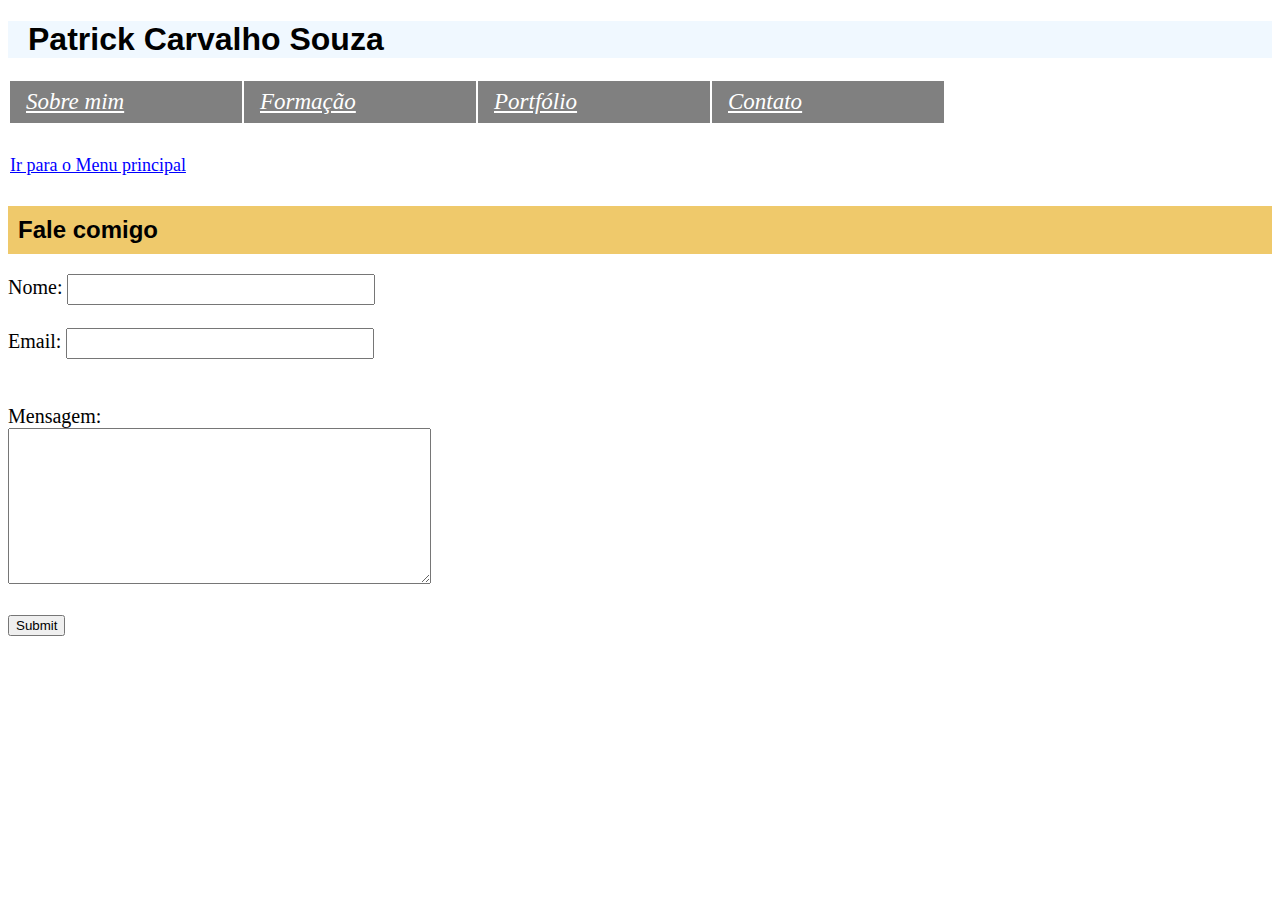
<file: contato.html>
<!DOCTYPE html>
<html lang="en">
<head>
    <meta charset="UTF-8">
    <meta name="viewport" content="width=device-width, initial-scale=1.0">
    <title>Contato</title>
    <link rel="stylesheet" href="estilo.css">
</head>
<body>
        <h1>Patrick Carvalho Souza</h1>
            <ul class="lista">
                <li><a href="sobremim.html" id="sobremim">Sobre mim</a></li>
                <li><a href="formação.html" id="formacao">Formação</a></li>
                <li><a href="portfolio.html" id="portfolio">Portfólio</a></li>
                <li><a href="contato.html" id="contato">Contato</a></li>
            </ul>
            <br>
            <br>
            <br>
            <br>
    <a href="menu.html" id="voltarmenu">Ir para o Menu principal</a>
<h2>Fale comigo</h2>

<form method="get">
    Nome: <input type="text" style="width: 300px; height: 25px;"> <br> <br>
    Email: <input type="email" style="width: 300px; height: 25px;"> <br><br><br>
    Mensagem: <br>
    <textarea name="mensagem" rows="10" cols="50"></textarea>
    <br> <br>
    <input type="submit">
</form>

</body>
</html>
</file>
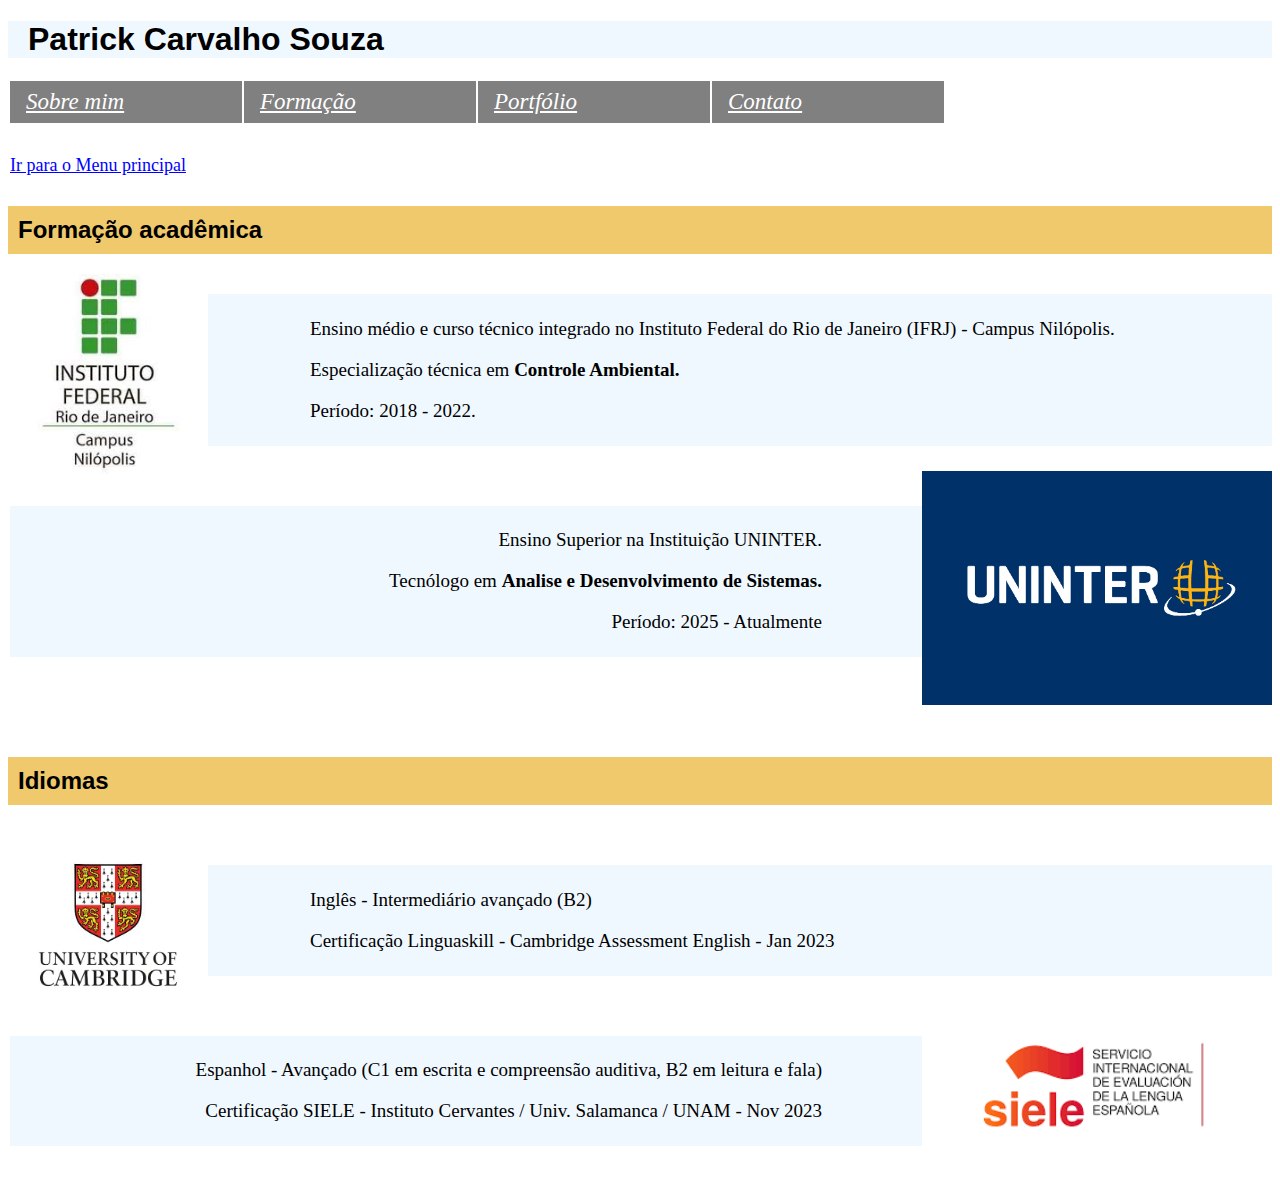
<file: formação.html>
<!DOCTYPE html>
<html lang="en">
<head>
    <meta charset="UTF-8">
    <meta name="viewport" content="width=device-width, initial-scale=1.0">
    <title>Formação acadêmica</title>
    <link rel="stylesheet" href="estilo.css">
</head>
<body>
        <h1>Patrick Carvalho Souza</h1>
            <ul class="lista">
                <li><a href="sobremim.html" id="sobremim">Sobre mim</a></li>
                <li><a href="formação.html" id="formacao">Formação</a></li>
                <li><a href="portfolio.html" id="portfolio">Portfólio</a></li>
                <li><a href="contato.html" id="contato">Contato</a></li>
            </ul>
            <br>
            <br>
            <br>
            <br>
    <a href="index.html" id="voltarmenu">Ir para o Menu principal</a>
<h2>Formação acadêmica</h2>
<img src="ifrjnilópolis.jpeg" alt="logo ifrj">
<div class="formacaoacademica">
    <p>Ensino médio e curso técnico integrado no Instituto Federal do Rio de Janeiro (IFRJ) - Campus Nilópolis.</p>
    <p>Especialização técnica em <b>Controle Ambiental.</b></p>
    <p>Período: 2018 - 2022.</p>
</div>

<img src="uninter.jpg" alt="logo uninter" id="print">
<div class="uninter">
    <p>Ensino Superior na Instituição UNINTER.</p>
    <p>Tecnólogo em <b>Analise e Desenvolvimento de Sistemas.</b></p>
    <p>Período: 2025 - Atualmente</p>
</div>
<h2>Idiomas</h2>
<img src="cambridge.jpg" alt="logo cambridge">
<div class="ingles">
    <p>Inglês - Intermediário avançado (B2)</p> 
    <p>Certificação Linguaskill - Cambridge Assessment English - Jan 2023</p>
</div>

<img src="siele.png" alt="logo siele" id="print">
<div class="jogos">
    <p>Espanhol - Avançado (C1 em escrita e compreensão auditiva, B2 em leitura e fala)</p>
    <p>Certificação SIELE - Instituto Cervantes / Univ. Salamanca / UNAM - Nov 2023</p>
</div>
</body>
</html>
</file>
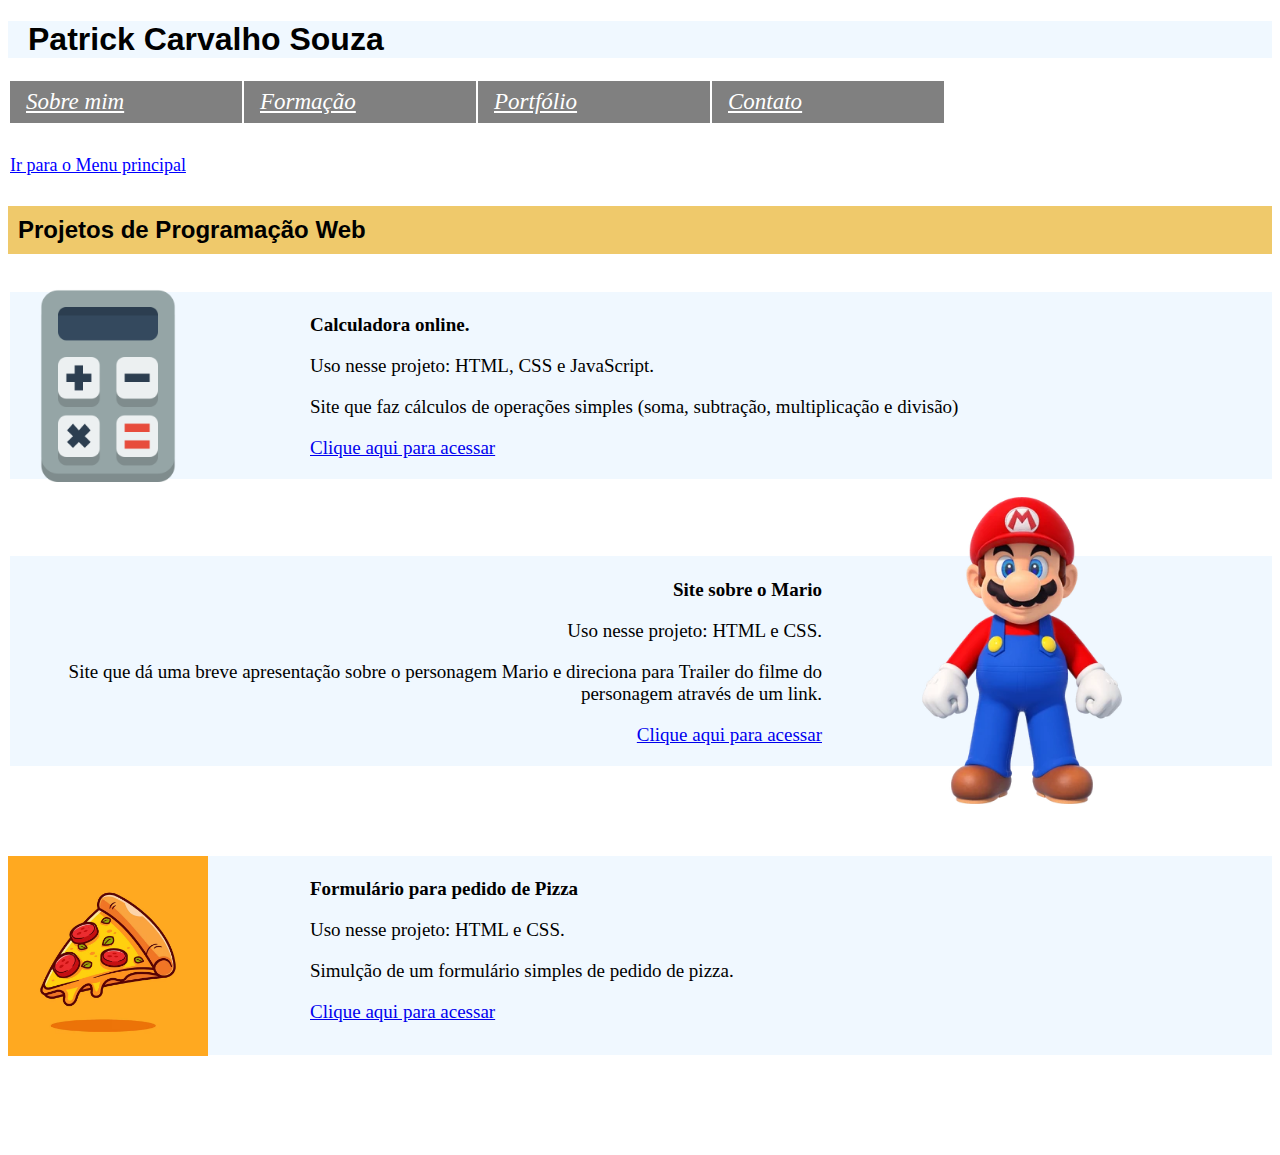
<file: portfolio.html>
<!DOCTYPE html>
<html lang="en">
<head>
    <meta charset="UTF-8">
    <meta name="viewport" content="width=device-width, initial-scale=1.0">
    <title>Portfólio</title>
    <link rel="stylesheet" href="estilo.css">
</head>
<body>
        <!-- Título da página com meu nome -->
        <h1>Patrick Carvalho Souza</h1>
            <!-- Menu de navegação principal -->
            <ul class="lista">
                <li><a href="sobremim.html" id="sobremim">Sobre mim</a></li>
                <li><a href="formação.html" id="formacao">Formação</a></li>
                <li><a href="portfolio.html" id="portfolio">Portfólio</a></li>
                <li><a href="contato.html" id="contato">Contato</a></li>
            </ul>
            <br>
            <br>
            <br>
            <br>
    <a href="index.html" id="voltarmenu">Ir para o Menu principal</a>
<h2>Projetos de Programação Web</h2>
<!-- Imagem e de explicação dos projetos: Calculadora online, Site sobre o Mario e Formulário para pedido de Pizza-->
<img src="calculadorafoto.webp" alt="foto do Patrick" class="calculadorafoto">
<br>
    <div class="calculadora">
        <p><b>Calculadora online.</b></p>
        <p>Uso nesse projeto: HTML, CSS e JavaScript.</p>
        <p>Site que faz cálculos de operações simples (soma, subtração, multiplicação e divisão)</p>
        <a href="https://patrickcods.github.io/calculadora_online/" target="_blank">Clique aqui para acessar</a>
    </div>
<br>
<img src="Mario.webp" alt="foto do Patrick" id="mariofoto">
<br>
<br>
<br>
 <div class="mario">
        <p><b>Site sobre o Mario</b></p>
        <p>Uso nesse projeto: HTML e CSS.</p>
        <p>Site que dá uma breve apresentação sobre o personagem Mario e direciona para Trailer do filme do personagem através de um link.<link rel="stylesheet" href="" class=""></p>
        <a href="https://patrickcods.github.io/mario/" target="_blank">Clique aqui para acessar</a>
    </div>
    <br><br><br><br><br>
<img src="pizza.avif" alt="foto do Patrick" id="calculadorafoto">

 <div class="pizza">
        <p><b>Formulário para pedido de Pizza</b></p>
        <p>Uso nesse projeto: HTML e CSS.</p>
        <p>Simulção de um formulário simples de pedido de pizza. <link rel="stylesheet" href="" class=""></p>
        <a href="https://patrickcods.github.io/formulario_pizza/" target="_blank">Clique aqui para acessar</a>
    </div>
</body>
</html>
</file>
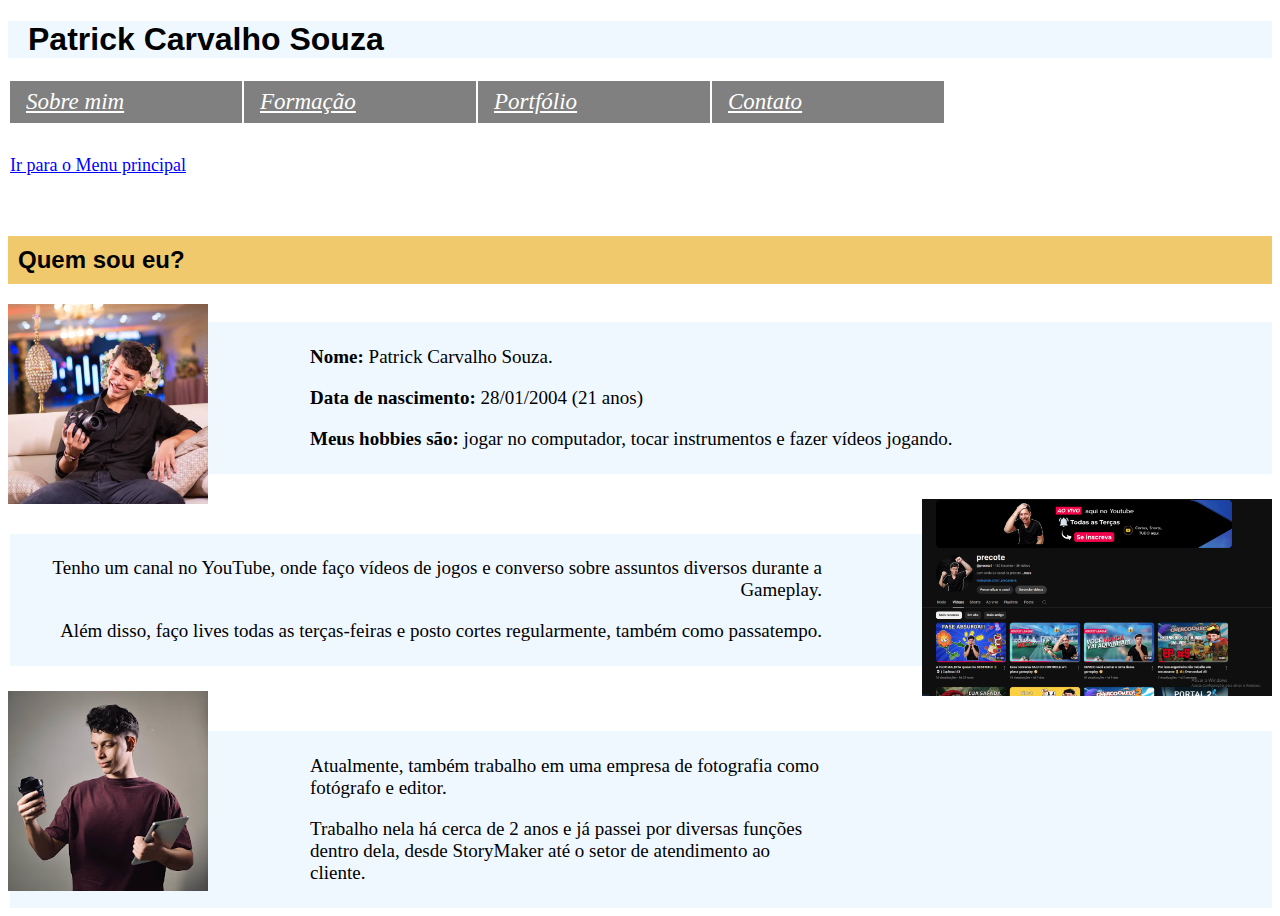
<file: sobremim.html>
<!DOCTYPE html>
<html lang="en">
<head>
    <meta charset="UTF-8">
    <meta name="viewport" content="width=device-width, initial-scale=1.0">
    <title>Sobre mim</title>
    <link rel="stylesheet" href="estilo.css">
</head>
<body>
    <!-- Título da página com meu nome -->
        <h1>Patrick Carvalho Souza</h1>
        <!-- Menu de navegação principal -->
            <ul class="lista">
                <li><a href="sobremim.html" id="sobremim">Sobre mim</a></li>
                <li><a href="formação.html" id="formacao">Formação</a></li>
                <li><a href="portfolio.html" id="portfolio">Portfólio</a></li>
                <li><a href="contato.html" id="contato">Contato</a></li>
            </ul>
            <br>
            <br>
            <br>
            <br>
    <a href="index.html" id="voltarmenu">Ir para o Menu principal</a>
<br>
<!-- Seção sobre mim -->
<h2>Quem sou eu?</h2> 
<img src="patrickimagem.jpeg" alt="foto do Patrick">
<br>
<div class="eu">
    <p><b>Nome:</b> Patrick Carvalho Souza.</p>
    <p><b>Data de nascimento:</b> 28/01/2004 (21 anos)</p>
    <p><b>Meus hobbies são:</b> jogar no computador, tocar instrumentos e fazer vídeos jogando.</p>
</div>

<!-- Imagem e explicação do canal no YouTube -->
<img src="print canal.jpg" alt="print do canal do youtube" id="print"> 
<div class="jogos">
    <p>Tenho um canal no YouTube, onde faço vídeos de jogos e converso sobre assuntos diversos durante a Gameplay. </p>
    <p> Além disso, faço lives todas as terças-feiras e posto cortes regularmente, também como passatempo.</p>
</div>

<!-- Imagem e explicação da minha profissão atual -->
<img src="eu-profissional.jpg" alt="foto do Patrick" id="eu-profissional">
<div class="profissional">
    <p>Atualmente, também trabalho em uma empresa de fotografia como fotógrafo e editor.</p>
    <p>Trabalho nela há cerca de 2 anos e já passei por diversas funções dentro dela, desde StoryMaker até o setor de atendimento ao cliente.</p>
    <p></p>
</div>
</body>
</html>
</file>
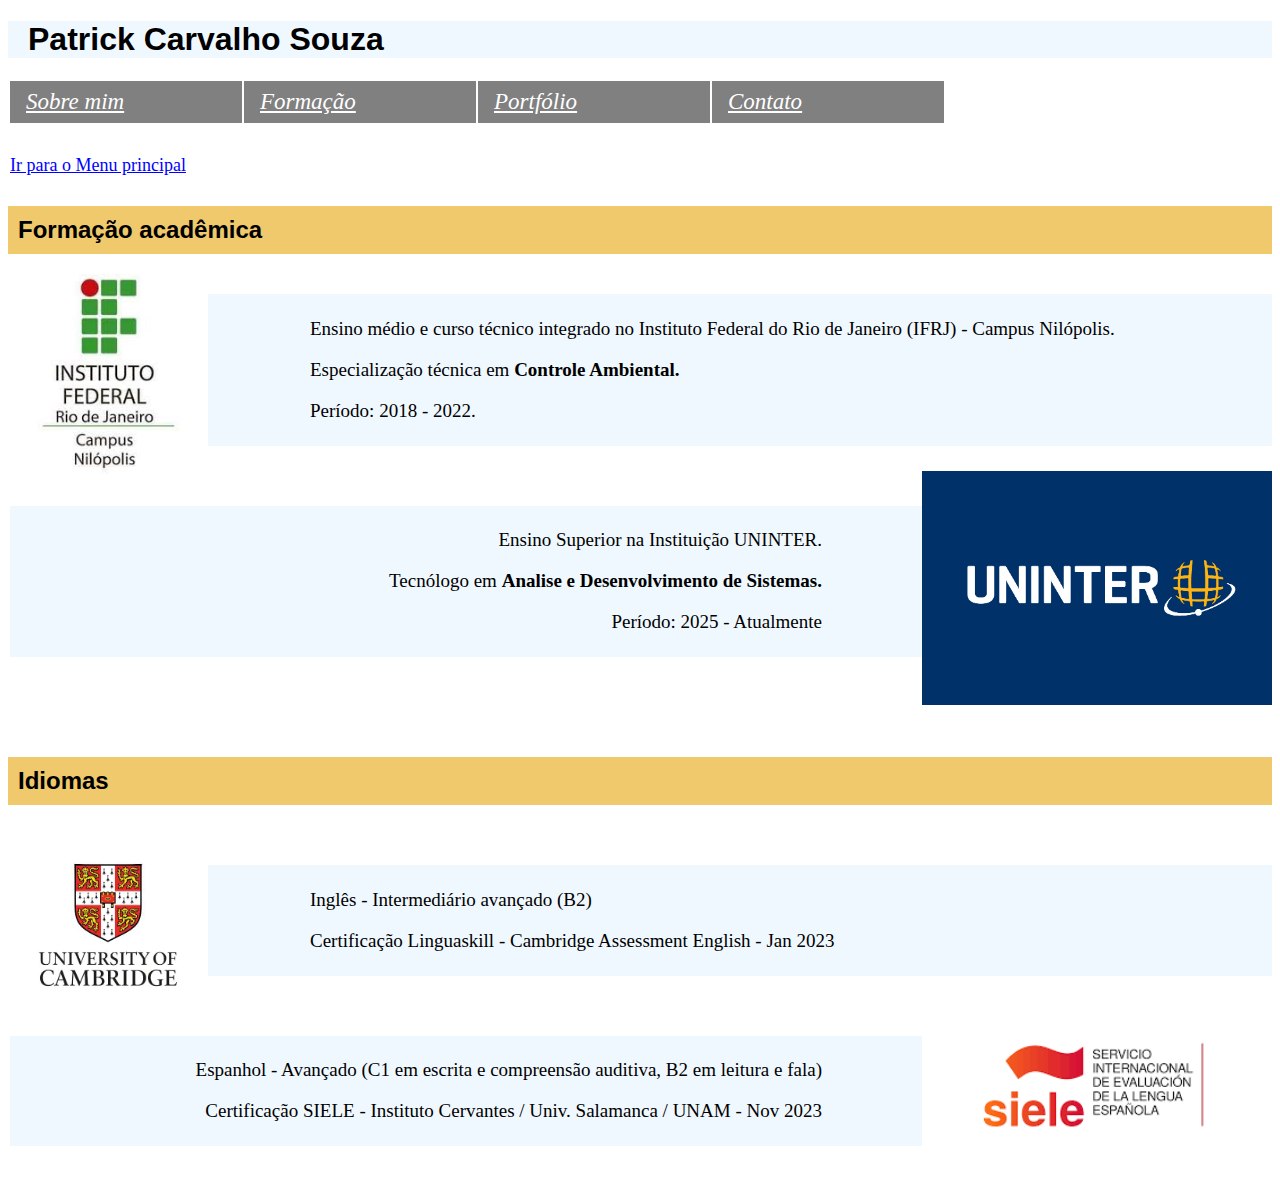
<file: PráticaProgWeb/formação.html>
<!DOCTYPE html>
<html lang="en">
<head>
    <meta charset="UTF-8">
    <meta name="viewport" content="width=device-width, initial-scale=1.0">
    <title>Formação acadêmica</title>
    <link rel="stylesheet" href="estilo.css">
</head>
<body>
        <h1>Patrick Carvalho Souza</h1>
            <ul class="lista">
                <li><a href="sobremim.html" id="sobremim">Sobre mim</a></li>
                <li><a href="formação.html" id="formacao">Formação</a></li>
                <li><a href="portfolio.html" id="portfolio">Portfólio</a></li>
                <li><a href="contato.html" id="contato">Contato</a></li>
            </ul>
            <br>
            <br>
            <br>
            <br>
    <a href="menu.html" id="voltarmenu">Ir para o Menu principal</a>
<h2>Formação acadêmica</h2>
<img src="ifrjnilópolis.jpeg" alt="logo ifrj">
<div class="formacaoacademica">
    <p>Ensino médio e curso técnico integrado no Instituto Federal do Rio de Janeiro (IFRJ) - Campus Nilópolis.</p>
    <p>Especialização técnica em <b>Controle Ambiental.</b></p>
    <p>Período: 2018 - 2022.</p>
</div>

<img src="uninter.jpg" alt="logo uninter" id="print">
<div class="uninter">
    <p>Ensino Superior na Instituição UNINTER.</p>
    <p>Tecnólogo em <b>Analise e Desenvolvimento de Sistemas.</b></p>
    <p>Período: 2025 - Atualmente</p>
</div>
<h2>Idiomas</h2>
<img src="cambridge.jpg" alt="logo cambridge">
<div class="ingles">
    <p>Inglês - Intermediário avançado (B2)</p> 
    <p>Certificação Linguaskill - Cambridge Assessment English - Jan 2023</p>
</div>

<img src="siele.png" alt="logo siele" id="print">
<div class="jogos">
    <p>Espanhol - Avançado (C1 em escrita e compreensão auditiva, B2 em leitura e fala)</p>
    <p>Certificação SIELE - Instituto Cervantes / Univ. Salamanca / UNAM - Nov 2023</p>
</div>
</body>
</html>
</file>
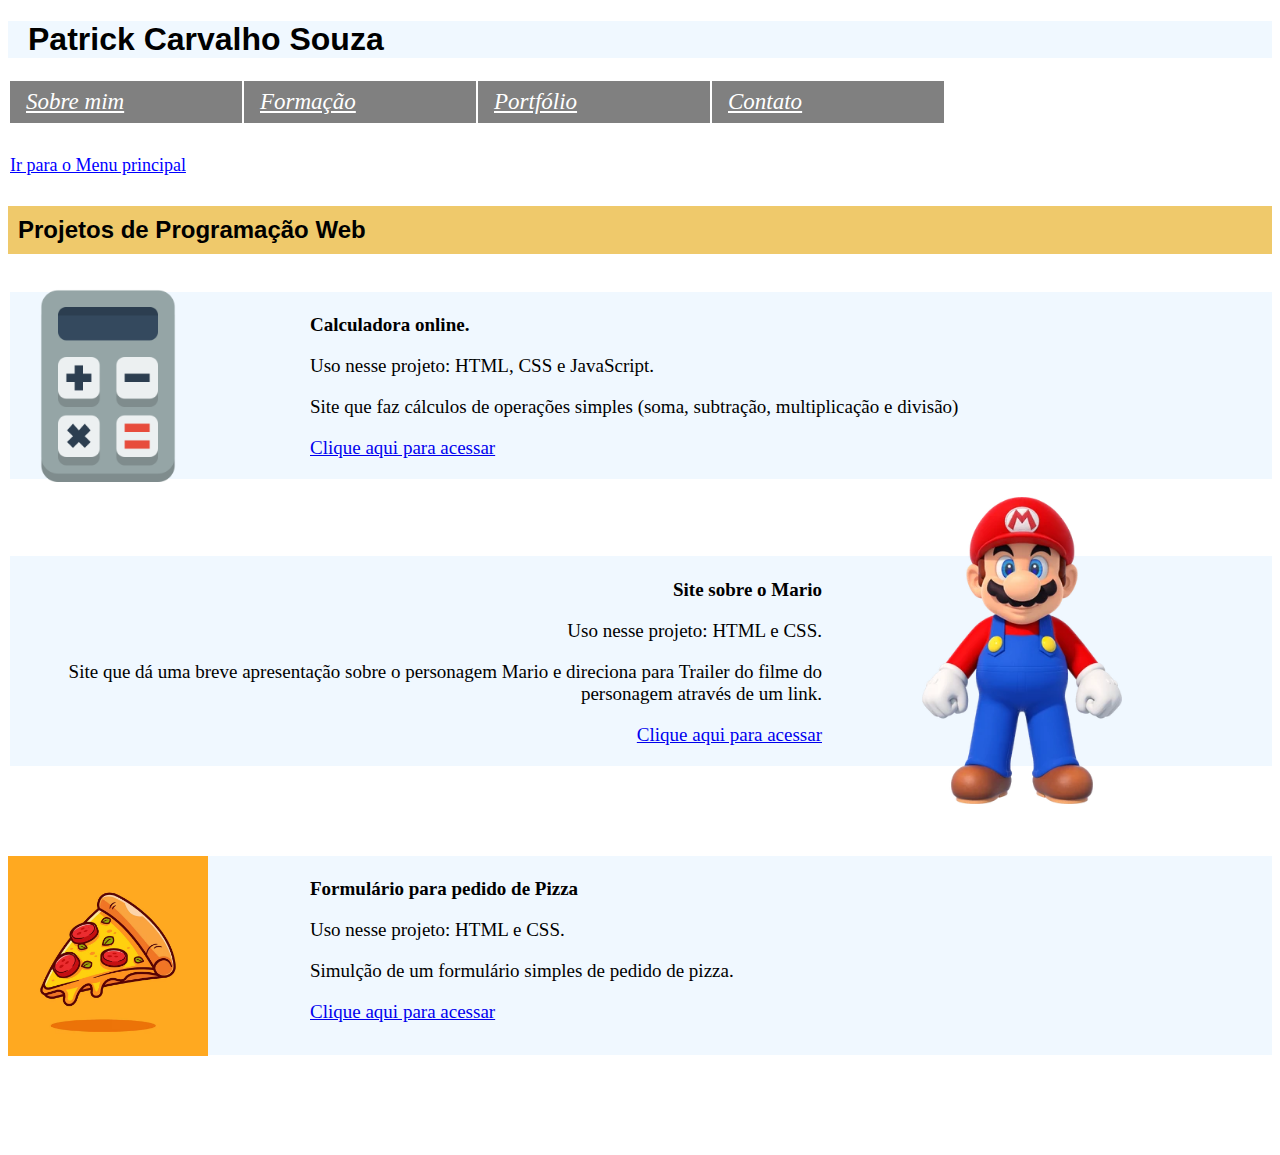
<file: PráticaProgWeb/portfolio.html>
<!DOCTYPE html>
<html lang="en">
<head>
    <meta charset="UTF-8">
    <meta name="viewport" content="width=device-width, initial-scale=1.0">
    <title>Portfólio</title>
    <link rel="stylesheet" href="estilo.css">
</head>
<body>
        <h1>Patrick Carvalho Souza</h1>
            <ul class="lista">
                <li><a href="sobremim.html" id="sobremim">Sobre mim</a></li>
                <li><a href="formação.html" id="formacao">Formação</a></li>
                <li><a href="portfolio.html" id="portfolio">Portfólio</a></li>
                <li><a href="contato.html" id="contato">Contato</a></li>
            </ul>
            <br>
            <br>
            <br>
            <br>
    <a href="menu.html" id="voltarmenu">Ir para o Menu principal</a>
<h2>Projetos de Programação Web</h2>
<img src="calculadorafoto.webp" alt="foto do Patrick" class="calculadorafoto">
<br>
    <div class="calculadora">
        <p><b>Calculadora online.</b></p>
        <p>Uso nesse projeto: HTML, CSS e JavaScript.</p>
        <p>Site que faz cálculos de operações simples (soma, subtração, multiplicação e divisão)</p>
        <a href="https://patrickcods.github.io/calculadora_online/" target="_blank">Clique aqui para acessar</a>
    </div>
<br>
<img src="Mario.webp" alt="foto do Patrick" id="mariofoto">
<br>
<br>
<br>
 <div class="mario">
        <p><b>Site sobre o Mario</b></p>
        <p>Uso nesse projeto: HTML e CSS.</p>
        <p>Site que dá uma breve apresentação sobre o personagem Mario e direciona para Trailer do filme do personagem através de um link.<link rel="stylesheet" href="" class=""></p>
        <a href="https://patrickcods.github.io/mario/" target="_blank">Clique aqui para acessar</a>
    </div>
    <br><br><br><br><br>
<img src="pizza.avif" alt="foto do Patrick" id="calculadorafoto">

 <div class="pizza">
        <p><b>Formulário para pedido de Pizza</b></p>
        <p>Uso nesse projeto: HTML e CSS.</p>
        <p>Simulção de um formulário simples de pedido de pizza. <link rel="stylesheet" href="" class=""></p>
        <a href="https://patrickcods.github.io/formulario_pizza/" target="_blank">Clique aqui para acessar</a>
    </div>
</body>
</html>
</file>
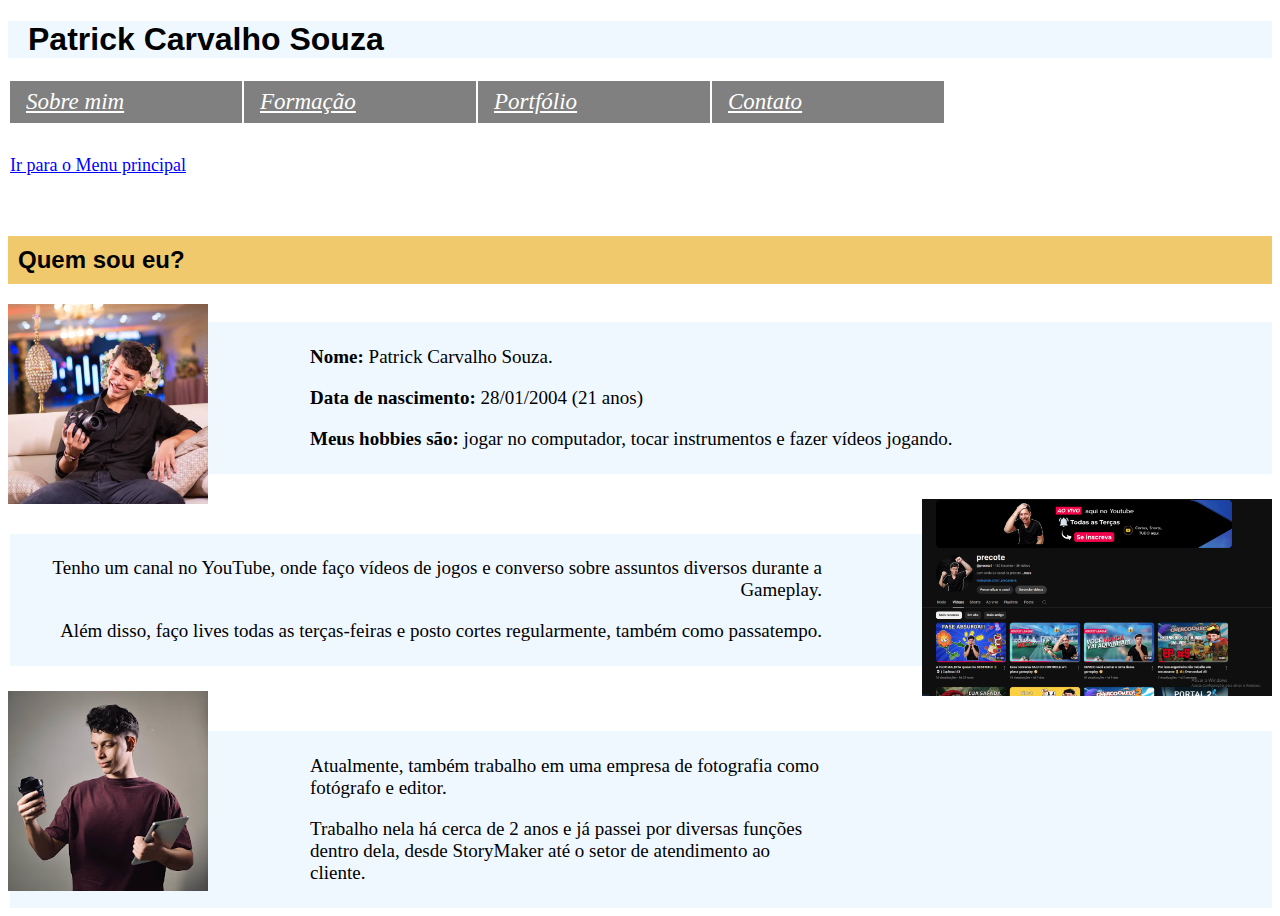
<file: PráticaProgWeb/sobremim.html>
<!DOCTYPE html>
<html lang="en">
<head>
    <meta charset="UTF-8">
    <meta name="viewport" content="width=device-width, initial-scale=1.0">
    <title>Sobre mim</title>
    <link rel="stylesheet" href="estilo.css">
</head>
<body>
        <h1>Patrick Carvalho Souza</h1>
            <ul class="lista">
                <li><a href="sobremim.html" id="sobremim">Sobre mim</a></li>
                <li><a href="formação.html" id="formacao">Formação</a></li>
                <li><a href="portfolio.html" id="portfolio">Portfólio</a></li>
                <li><a href="contato.html" id="contato">Contato</a></li>
            </ul>
            <br>
            <br>
            <br>
            <br>
    <a href="menu.html" id="voltarmenu">Ir para o Menu principal</a>
<br>
<h2>Quem sou eu?</h2>
<img src="patrickimagem.jpeg" alt="foto do Patrick">
<br>
<div class="eu">
    <p><b>Nome:</b> Patrick Carvalho Souza.</p>
    <p><b>Data de nascimento:</b> 28/01/2004 (21 anos)</p>
    <p></p><b>Meus hobbies são:</b> jogar no computador, tocar instrumentos e fazer vídeos jogando.</p>
</div>

<img src="print canal.jpg" alt="print do canal do youtube" id="print">
<div class="jogos">
    <p>Tenho um canal no YouTube, onde faço vídeos de jogos e converso sobre assuntos diversos durante a Gameplay. </p>
    <p> Além disso, faço lives todas as terças-feiras e posto cortes regularmente, também como passatempo.</p>
</div>

<img src="eu-profissional.jpg" alt="foto do Patrick" id="eu-profissional">
<div class="profissional">
    <p>Atualmente, também trabalho em uma empresa de fotografia como fotógrafo e editor.</p>
    <p>Trabalho nela há cerca de 2 anos e já passei por diversas funções dentro dela, desde StoryMaker até o setor de atendimento ao cliente.</p>
    <p></p>
</div>
</body>
</html>
</file>
<file: estilo.css>
/* ========================
   === MENU E NAVEGAÇÃO ===
   ======================== */

.menu{
    border-color: black;
    margin: 0px;
    text-align: center;
    font-size: larger;
    display: block;
    width: 500px;
}

/* Estilização da lista */
.lista{
    list-style-type: none;
    font-size: 23px;
    padding: 0px;
    font-style:oblique;
    color: white;
    text-decoration: dashed;
    text-decoration-color: black;
}


li a{
    display: block;
    align-self: center;
    margin-left: 2px;
    padding: 8px 16px;
    width: 200px;
    background-size: 0px;
    background-color: gray;
}

#formacao{
    color: white;
}

/* Efeito hover para itens do menu */
#formacao:hover{
    color: black;
    background-color: white;
}

#portfolio{
    color: white;
}

/* Efeito hover para itens do menu */
#portfolio:hover{
   color: black;
    background-color: white; 
}

#contato{
    color: white;
}

/* Efeito hover para itens do menu */
#contato:hover{
    color: black;
    background-color: white;
}



#sobremim{
    color: white;
}

/* Efeito hover para itens do menu */
#sobremim:hover{
    color: black;
    background-color: white;
}

#voltarmenu{
    font-size: 18px;
    padding-bottom: 10px;
    color: blue;
    display: block;
    margin: 2px;
    text-align: left;
    margin-right: 45px;
    margin-bottom: 12px;
    

}

/* Efeito hover para itens do menu */
#voltarmenu:hover{
    color:black;  
}


/* ========================
   === CONTEÚDO DO SITE ===
   ======================== */
h1 {
    display: block;
    background-color: aliceblue;
    padding-left: 20px;
    font-family:'Segoe UI', Tahoma, Geneva, Verdana, sans-serif ;
}   

li{float: left;}

img{
    width: 200px;
    display: block;
    float: left;
}

h2{
   display: block;
    background-color:rgb(239, 201, 107);
    padding: 10px;
    font-family:'Segoe UI', Tahoma, Geneva, Verdana, sans-serif ; 
}

.eu{
    display: block;
    text-align: left;
    padding: 5px;
    padding-left: 300px;
    background-color: aliceblue;
    margin-left: 2px;
    font-size: 19px;
}

.jogos{
    display: block;
    text-align: right;
    padding-right: 450px;
    margin-top: 60px;
    padding-top: 4px;
    padding-bottom: 5px;
    background-color: aliceblue;
    margin-left: 2px;
    font-size: 19px;
}

#print{
    padding-right: 0px;
    padding-top: 25px;
    width: 350px;
    display: block;
    float: right;
}

.profissional{
    display: block;
    text-align: left;
    padding-right: 450px;
    margin-top: 65px;
    padding-top: 5px;
    padding-bottom: 5px;
    padding-left: 300px;
    background-color: aliceblue;
    margin-left: 2px;
    font-size: 19px;
}

#eu-profissional{
    padding-top: 25px;
}

.formacaoacademica{
    display: block;
    text-align: left;
    padding: 5px;
    margin-top: 40px;
    padding-left: 300px;
    background-color: aliceblue;
    margin-left: 2px;
    font-size: 19px;
}

.uninter{
    display: block;
    text-align: right;
    padding-right: 450px;
    margin-top: 60px;
    margin-bottom: 100px;
    padding-top: 4px;
    padding-bottom: 5px;
    background-color: aliceblue;
    margin-left: 2px;
    font-size: 19px;
}

.ingles{
    display: block;
    text-align: left;
    padding: 5px;
    margin-top: 60px;
    padding-left: 300px;
    background-color: aliceblue;
    margin-left: 2px;
    font-size: 19px;
}

.calculadora{
    display: block;
    text-align: left;
    padding-top: 3px;
    padding-bottom: 20px;
    padding-left: 300px;
    background-color: aliceblue;
    margin-left: 2px;
    margin-top: 0px;
    font-size: 19px;
}

.calculadorafoto{
    margin-top: 8px;
}

#mariofoto{
    padding-right: 150px;
    width: 200px;
    display: block;
    float: right;
}

.mario{
    display: block;
    text-align: right;
    padding-right: 450px;
    margin-top: 5px;
    padding-top: 4px;
    padding-bottom: 20px;
    background-color: aliceblue;
    margin-left: 2px;
    font-size: 19px;
}
 .pizza{
    display: block;
    text-align: left;
    padding-top: 3px;
    padding-bottom: 32px;
    padding-left: 300px;
    background-color: aliceblue;
    margin-left: 2px;
    margin-bottom: 100px;
    font-size: 19px;
 }

 form{
    font-size: 20px;
 }
</file>
<file: PráticaProgWeb/estilo.css>
.menu{
    border-color: black;
    margin: 0px;
    text-align: center;
    font-size: larger;
    display: block;
    width: 500px;
}

.lista{
    list-style-type: none;
    font-size: 23px;
    padding: 0px;
    font-style:oblique;
    color: white;
    text-decoration: dashed;
    text-decoration-color: black;
}


li a{
    display: block;
    align-self: center;
    margin-left: 2px;
    padding: 8px 16px;
    width: 200px;
    background-size: 0px;
    background-color: gray;
}

#formacao{
    color: white;
}
#formacao:hover{
    color: black;
    background-color: white;
}

#portfolio{
    color: white;
}
#portfolio:hover{
   color: black;
    background-color: white; 
}

#contato{
    color: white;
}

#contato:hover{
    color: black;
    background-color: white;
}



#sobremim{
    color: white;
}
#sobremim:hover{
    color: black;
    background-color: white;
}

#voltarmenu{
    font-size: 18px;
    padding-bottom: 10px;
    color: blue;
    display: block;
    margin: 2px;
    text-align: left;
    margin-right: 45px;
    margin-bottom: 12px;
    

}

#voltarmenu:hover{
    color:black;  
}

h1 {
    display: block;
    background-color: aliceblue;
    padding-left: 20px;
    font-family:'Segoe UI', Tahoma, Geneva, Verdana, sans-serif ;
}   

li{float: left;}

img{
    width: 200px;
    display: block;
    float: left;
}

h2{
   display: block;
    background-color:rgb(239, 201, 107);
    padding: 10px;
    font-family:'Segoe UI', Tahoma, Geneva, Verdana, sans-serif ; 
}

.eu{
    display: block;
    text-align: left;
    padding: 5px;
    padding-left: 300px;
    background-color: aliceblue;
    margin-left: 2px;
    font-size: 19px;
}

.jogos{
    display: block;
    text-align: right;
    padding-right: 450px;
    margin-top: 60px;
    padding-top: 4px;
    padding-bottom: 5px;
    background-color: aliceblue;
    margin-left: 2px;
    font-size: 19px;
}

#print{
    padding-right: 0px;
    padding-top: 25px;
    width: 350px;
    display: block;
    float: right;
}

.profissional{
    display: block;
    text-align: left;
    padding-right: 450px;
    margin-top: 65px;
    padding-top: 5px;
    padding-bottom: 5px;
    padding-left: 300px;
    background-color: aliceblue;
    margin-left: 2px;
    font-size: 19px;
}

#eu-profissional{
    padding-top: 25px;
}

.formacaoacademica{
    display: block;
    text-align: left;
    padding: 5px;
    margin-top: 40px;
    padding-left: 300px;
    background-color: aliceblue;
    margin-left: 2px;
    font-size: 19px;
}

.uninter{
    display: block;
    text-align: right;
    padding-right: 450px;
    margin-top: 60px;
    margin-bottom: 100px;
    padding-top: 4px;
    padding-bottom: 5px;
    background-color: aliceblue;
    margin-left: 2px;
    font-size: 19px;
}

.ingles{
    display: block;
    text-align: left;
    padding: 5px;
    margin-top: 60px;
    padding-left: 300px;
    background-color: aliceblue;
    margin-left: 2px;
    font-size: 19px;
}

.calculadora{
    display: block;
    text-align: left;
    padding-top: 3px;
    padding-bottom: 20px;
    padding-left: 300px;
    background-color: aliceblue;
    margin-left: 2px;
    margin-top: 0px;
    font-size: 19px;
}

.calculadorafoto{
    margin-top: 8px;
}

#mariofoto{
    padding-right: 150px;
    width: 200px;
    display: block;
    float: right;
}

.mario{
    display: block;
    text-align: right;
    padding-right: 450px;
    margin-top: 5px;
    padding-top: 4px;
    padding-bottom: 20px;
    background-color: aliceblue;
    margin-left: 2px;
    font-size: 19px;
}
 .pizza{
    display: block;
    text-align: left;
    padding-top: 3px;
    padding-bottom: 32px;
    padding-left: 300px;
    background-color: aliceblue;
    margin-left: 2px;
    margin-bottom: 100px;
    font-size: 19px;
 }

 form{
    font-size: 20px;
 }
</file>
